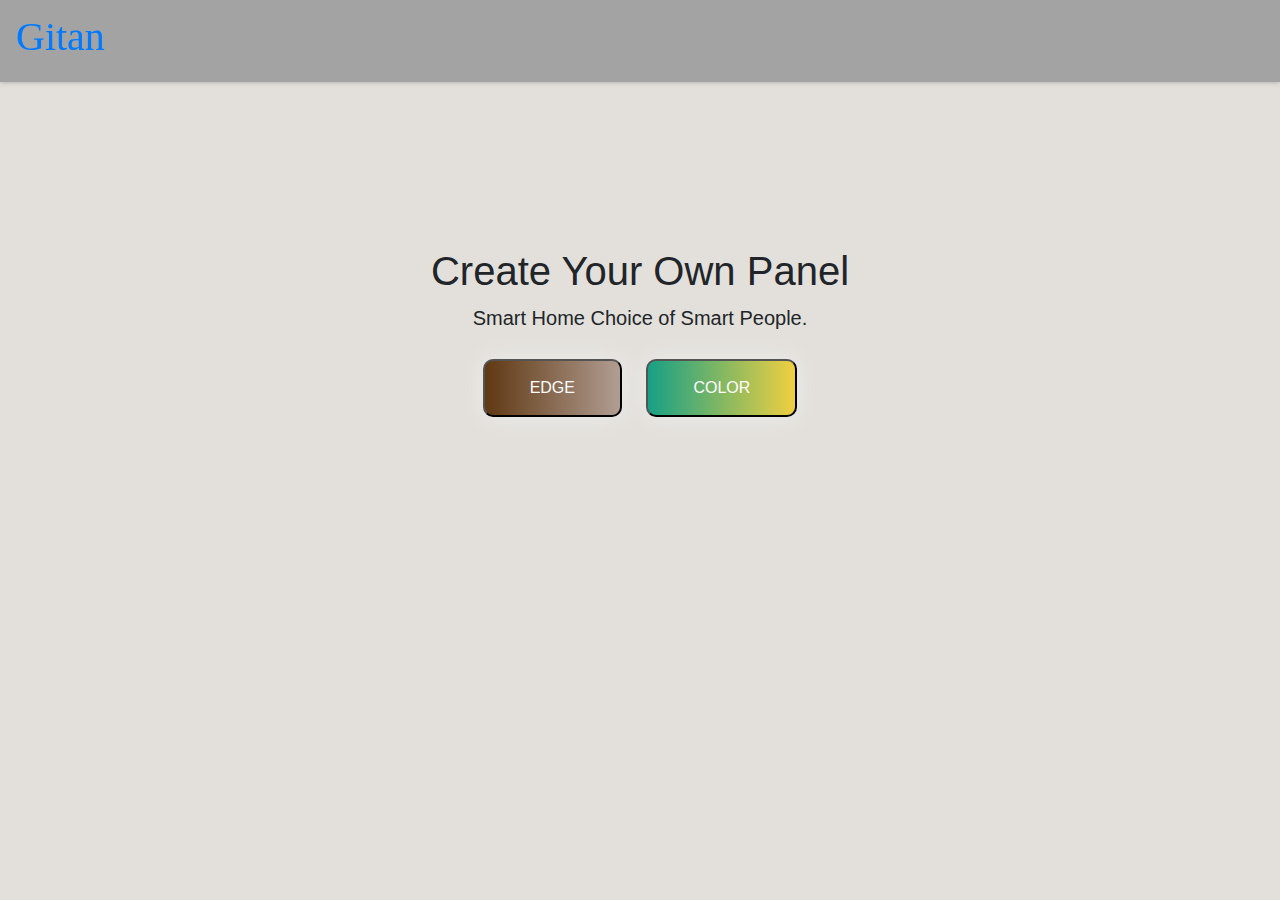
<file: index.html>
<!DOCTYPE html>
<html lang="en">
  <head>
    <meta charset="utf-8" />
    <meta name="viewport" content="width=device-width, initial-scale=1" />
    <meta name="description" content="" />
    <meta name="author" content="Conormcgregor" />
    <title>Gitan</title>

    <!-- for initiating jQuery -->
    <script
      src="https://ajax.googleapis.com/ajax/libs/jquery/1.7.1/jquery.min.js"
      type="text/javascript"
    ></script>

    <!-- custom jQuery -->
    <!-- <script src="./jQuery-sample.js" type="text/javascript"></script> -->
    <script src="./script.js" type="text/javascript"></script>

    <!-- bootstrap CDN -->

    <link
      rel="stylesheet"
      href="https://cdn.jsdelivr.net/npm/bootstrap@4.3.1/dist/css/bootstrap.min.css"
      integrity="sha384-ggOyR0iXCbMQv3Xipma34MD+dH/1fQ784/j6cY/iJTQUOhcWr7x9JvoRxT2MZw1T"
      crossorigin="anonymous"
    />

    <style>
      .bd-placeholder-img {
        font-size: 1.125rem;
        text-anchor: middle;
        -webkit-user-select: none;
        -moz-user-select: none;
        -ms-user-select: none;
        user-select: none;
      }

      .tp-flogo {
        position: absolute;
        bottom: 10px;
        right: 140px;
      }

      @media (min-width: 768px) {
        .bd-placeholder-img-lg {
          font-size: 3.5rem;
        }
      }

      @media only screen and (max-width: 768px) {
        .tp-flogo {
          bottom: 100px;
          right: 20px;
        }
      }
    </style>

    <!-- Custom CSS -->
    <link href="./style.css" rel="stylesheet" />
  </head>
  <div id="alertBox">
    <div class="box">
      <h1 class="heading">Alert!</h1>
      <div class="content">
        <p id="text"></p>
        <button
          type="button"
          id="cnfbtn"
          class="btn btn-success"
          onclick="cancelAlert()"
        >
          OK
        </button>
      </div>
    </div>
  </div>
  <!-- down right corner logo -->
  <div class="ml-auto tp-flogo" style="position: absolute; right: 20px">
    <input
      type="email"
      id="email-verify"
      class="verify-email form-control ml-auto"
      style="display: none; width: auto"
      placeholder="Enter Email"
      disabled
    />
    <button
      id="GetEmail"
      onclick="takeScreeshot()"
      class="btn btn-success ml-auto hide"
      disabled
    >
      Download
    </button>
    <button
      id="GetImg"
      onclick="takePdf()"
      class="btn btn-success ml-auto"
      style="display: none; position: relative; bottom: 0px"
      disabled
    >
      Download
    </button>
  </div>
  <body id="myBody">
    <nav class="navbar navbar-expand-md fixed-top">
      <a class="navbar-brand" href="#">
        <h1 style="font-family: cursive">Gitan</h1>
        <!-- <img src="./Image/logoVerni.png" height="60" /> -->
      </a>
    </nav>

    <div class="tp-container">
      <main role="main" class="container">
        <div class="starter-template">
          <h1>Create Your Own Panel</h1>
          <p class="lead">Smart Home Choice of Smart People.</p>
          <button class="btn-grad-edge" id="buildbtn">Edge</button>
          <button class="btn-grad-color" id="colorSec">Color</button>
          <p class="turn my-3">
            <strong>
              Note : Please Rotate Your Phone to Start Building Board.
            </strong>
          </p>
        </div>
        <div>
          <div
            class="module module-black module-fsilver hide"
            id="maindiv"
          ></div>
        </div>

        <!-- for selecting quantity -->
        <div class="quantity-switch">
          <div class="mx-1">
            <span>Quantity</span>
          </div>
          <div class="input-group">
            <input
              type="button"
              value="-"
              class="button-minus"
              data-field="quantity"
            />
            <input
              type="number"
              value="0"
              step="1"
              max="100"
              name="quantity"
              id="QuantityValue"
              class="quantity-field border-0"
            />

            <input
              type="button"
              value="+"
              class="button-plus"
              data-field="quantity"
            />
          </div>
        </div>
      </main>
      <!-- /.container -->
    </div>

    <div class="right-bar">
      <!-- <div class="tp-close"><i class="arrow left"></i></div> -->
      <ul class="rmenu-list d-flex justify-content-around">
        <li class="rmenu-item disabled material" title="material">
          <img src="./Image/Material Icon.svg" style="height: 30px" alt="" />

          <span>material</span>

          <ul class="rmenu-item-list rmenu-material">
            <li
              class="rmenu-item-material"
              onclick="change_text('Glass Color')"
              title="glass"
            >
              <span>Glass</span>
            </li>
            <li
              class="rmenu-item-material Acrylic"
              onclick="change_text('Acrylic')"
              title="acrylic"
            >
              <span>Acrylic</span>
            </li>
          </ul>
        </li>

        <li class="rmenu-item size disabled" title="module">
          <svg
            class="bi bi-app-indicator"
            width="1em"
            height="1em"
            viewBox="0 0 16 16"
            fill="currentColor"
            xmlns="http://www.w3.org/2000/svg"
          >
            <path
              fill-rule="evenodd"
              d="M5.5 2A3.5 3.5 0 002 5.5v5A3.5 3.5 0 005.5 14h5a3.5 3.5 0 003.5-3.5V8a.5.5 0 011 0v2.5a4.5 4.5 0 01-4.5 4.5h-5A4.5 4.5 0 011 10.5v-5A4.5 4.5 0 015.5 1H8a.5.5 0 010 1H5.5z"
              clip-rule="evenodd"
            />
            <path d="M16 3a3 3 0 11-6 0 3 3 0 016 0z" />
          </svg>

          <span>Size</span>
          <ul class="rmenu-item-list rmenu-module">
            <li class="rmenu-item-module" title="2">
              <span>2 Module</span>
            </li>
            <li class="rmenu-item-module" title="4">
              <span>4 Module</span>
            </li>
            <li class="rmenu-item-module" title="6">
              <span>6 Module</span>
            </li>
            <li class="rmenu-item-module" title="8">
              <span>8 Module</span>
            </li>
            <li class="rmenu-item-module" title="12">
              <span>12 Module</span>
            </li>
          </ul>
        </li>

        <li class="rmenu-item accessories disabled" title="accessories">
          <svg
            class="bi bi-circle-square"
            width="1em"
            height="1em"
            viewBox="0 0 16 16"
            fill="currentColor"
            xmlns="http://www.w3.org/2000/svg"
          >
            <path d="M0 6a6 6 0 1112 0A6 6 0 010 6z" />
            <path
              d="M12.93 5h1.57a.5.5 0 01.5.5v9a.5.5 0 01-.5.5h-9a.5.5 0 01-.5-.5v-1.57a6.953 6.953 0 01-1-.22v1.79A1.5 1.5 0 005.5 16h9a1.5 1.5 0 001.5-1.5v-9A1.5 1.5 0 0014.5 4h-1.79c.097.324.17.658.22 1z"
            />
          </svg>
          <span>accessories</span>
          <ul class="accessories-rmenu">
            <ul class="rmenu-accessories l1 gl">
              <li class="rmenu-icon-title"><strong>1 Modular</strong></li>
              <li class="rmenu-item-icon l1-1" title="usb">USB Port</li>
              <li class="rmenu-item-icon l1-2" title="ethernet">
                Ethernet Port
              </li>
              <li class="rmenu-item-icon l1-3" title="telephone">
                Telephone Port
              </li>
              <li class="rmenu-item-icon l1-4" title="tv">TV Port</li>
            </ul>
            <ul class="rmenu-accessories l2">
              <li class="rmenu-icon-title"><strong>2 Modular</strong></li>
              <li class="rmenu-item-icon l2-1" title="switch2">2 Switch</li>
              <li class="rmenu-item-icon l2-1" title="switch2-1-16A">
                2 Switch(1-16A)
              </li>
              <li class="rmenu-item-icon l2-1" title="switch2-1-2way">
                2 Switch(1-2way)
              </li>
              <li class="rmenu-item-icon l2-1" title="switch2-2-16A">
                2 Switch(2-16A)
              </li>

              <li class="rmenu-item-icon l2-2" title="bell">Bell</li>
              <li class="rmenu-item-icon l2-3" title="curtain">Curtain</li>
              <li class="rmenu-item-icon l2-5 gl" title="socket-6-amp">
                6 Amp Socket
              </li>
              <li class="rmenu-item-icon l2-6 gl" title="socket-16-amp">
                16 Amp Socket
              </li>
            </ul>
            <ul class="rmenu-accessories l3">
              <li class="rmenu-icon-title"><strong>4 Modular</strong></li>
              <li class="rmenu-item-icon l3-1" title="Switch4">4 Switch</li>
              <li class="rmenu-item-icon l3-2" title="Switch4-fan1">
                4 Switch + 1 Fan
              </li>
              <li class="rmenu-item-icon l3-3" title="Switch6">6 Switch</li>
            </ul>
            <ul class="rmenu-accessories l4">
              <li class="rmenu-icon-title"><strong>6 Modular</strong></li>
              <li class="rmenu-item-icon l4-1" title="switch8">8 Switch</li>
              <li class="rmenu-item-icon l4-2" title="switch6-fan1">
                6 Switch + 1 Fan
              </li>
            </ul>
          </ul>
        </li>
        <li class="rmenu-item icon disabled" title="icon">
          <svg
            class="bi bi-toggle-off"
            width="1em"
            height="1em"
            viewBox="0 0 16 16"
            fill="currentColor"
            xmlns="http://www.w3.org/2000/svg"
          >
            <path
              fill-rule="evenodd"
              d="M11 4a4 4 0 010 8H8a4.992 4.992 0 002-4 4.992 4.992 0 00-2-4h3zm-6 8a4 4 0 110-8 4 4 0 010 8zM0 8a5 5 0 005 5h6a5 5 0 000-10H5a5 5 0 00-5 5z"
              clip-rule="evenodd"
            />
          </svg>
          <span>Icon</span>
          <!-- <ul class="rmenu-icon"> -->
          <ul class="rmenu-item-list rmenu-icon">
            <li class="rmenu-item-i">
              <img
                id="drag1"
                draggable="true"
                ontouchstart="drag(event)"
                ondragstart="drag(event)"
                src="./icon/Icons80x80px/General Switch.png"
                alt="AC"
                data-draggable-class="switch"
              />
            </li>
            <li class="rmenu-icon-title"><strong>Decorative Lights</strong></li>
            <li class="rmenu-item-i">
              <img
                id="drag2"
                draggable="true"
                ontouchstart="drag(event)"
                ondragstart="drag(event)"
                src="./icon/Icons80x80px/Decorative Lights/HL.png"
                alt="1/2 way swaitch"
                data-draggable-class="switch"
              />
            </li>
            <li class="rmenu-item-i">
              <img
                id="drag3"
                draggable="true"
                ontouchstart="drag(event)"
                ondragstart="drag(event)"
                src="./icon/Icons80x80px/Decorative Lights/HL2.png"
                alt="1/2 way swaitch"
                data-draggable-class="switch"
              />
            </li>
            <li class="rmenu-item-i">
              <img
                id="drag4"
                draggable="true"
                ontouchstart="drag(event)"
                ondragstart="drag(event)"
                src="./icon/Icons80x80px/Decorative Lights/HL3.png"
                alt="1/2 way swaitch"
                data-draggable-class="switch"
              />
            </li>
            <li class="rmenu-item-i">
              <img
                id="drag5"
                draggable="true"
                ontouchstart="drag(event)"
                ondragstart="drag(event)"
                src="./icon/Icons80x80px/Decorative Lights/HL4.png"
                alt="1/2 way swaitch"
                data-draggable-class="switch"
              />
            </li>
            <li class="rmenu-item-i">
              <img
                id="drag6"
                draggable="true"
                ontouchstart="drag(event)"
                ondragstart="drag(event)"
                src="./icon/Icons80x80px/Decorative Lights/HL5.png"
                alt="1/2 way swaitch"
                data-draggable-class="switch"
              />
            </li>
            <li class="rmenu-item-i">
              <img
                id="drag7"
                draggable="true"
                ontouchstart="drag(event)"
                ondragstart="drag(event)"
                src="./icon/Icons80x80px/Decorative Lights/HL6.png"
                alt="1/2 way swaitch"
                data-draggable-class="switch"
              />
            </li>
            <li class="rmenu-item-i">
              <img
                id="drag8"
                draggable="true"
                ontouchstart="drag(event)"
                ondragstart="drag(event)"
                src="./icon/Icons80x80px/Decorative Lights/Security Camera 1.png"
                alt="1/2 way swaitch"
                data-draggable-class="switch"
              />
            </li>
            <li class="rmenu-item-i">
              <img
                id="drag9"
                draggable="true"
                ontouchstart="drag(event)"
                ondragstart="drag(event)"
                src="./icon/Icons80x80px/Decorative Lights/Security Camera.png"
                alt="1/2 way swaitch"
                data-draggable-class="switch"
              />
            </li>
            <li class="rmenu-icon-title"><strong>Home Appliances</strong></li>
            <li class="rmenu-item-i">
              <img
                id="drag10"
                draggable="true"
                ontouchstart="drag(event)"
                ondragstart="drag(event)"
                src="./icon/Icons80x80px/Home Appliances/2Way.png"
                alt="1/2 way swaitch"
                data-draggable-class="switch"
              />
            </li>
            <li class="rmenu-item-i">
              <img
                id="drag11"
                draggable="true"
                ontouchstart="drag(event)"
                ondragstart="drag(event)"
                src="./icon/Icons80x80px/Home Appliances/Dinner.png"
                alt="1/2 way swaitch"
                data-draggable-class="switch"
              />
            </li>
            <li class="rmenu-item-i">
              <img
                id="drag12"
                draggable="true"
                ontouchstart="drag(event)"
                ondragstart="drag(event)"
                src="./icon/Icons80x80px/Home Appliances/Home1.png"
                alt="1/2 way swaitch"
                data-draggable-class="switch"
              />
            </li>
            <li class="rmenu-item-i">
              <img
                id="drag13"
                draggable="true"
                ontouchstart="drag(event)"
                ondragstart="drag(event)"
                src="./icon/Icons80x80px/Home Appliances/Home2.png"
                alt="1/2 way swaitch"
                data-draggable-class="switch"
              />
            </li>
            <li class="rmenu-item-i">
              <img
                id="drag14"
                draggable="true"
                ontouchstart="drag(event)"
                ondragstart="drag(event)"
                src="./icon/Icons80x80px/Home Appliances/Music.png"
                alt="1/2 way swaitch"
                data-draggable-class="switch"
              />
            </li>
            <li class="rmenu-item-i">
              <img
                id="drag15"
                draggable="true"
                ontouchstart="drag(event)"
                ondragstart="drag(event)"
                src="./icon/Icons80x80px/Home Appliances/Night Mode.png"
                alt="1/2 way swaitch"
                data-draggable-class="switch"
              />
            </li>
            <li class="rmenu-item-i">
              <img
                id="drag16"
                draggable="true"
                ontouchstart="drag(event)"
                ondragstart="drag(event)"
                src="./icon/Icons80x80px/Home Appliances/Play.png"
                alt="1/2 way swaitch"
                data-draggable-class="switch"
              />
            </li>
            <li class="rmenu-item-i">
              <img
                id="drag17"
                draggable="true"
                ontouchstart="drag(event)"
                ondragstart="drag(event)"
                src="./icon/Icons80x80px/Home Appliances/Power.png"
                alt="1/2 way swaitch"
                data-draggable-class="switch"
              />
            </li>
            <li class="rmenu-item-i">
              <img
                id="drag18"
                draggable="true"
                ontouchstart="drag(event)"
                ondragstart="drag(event)"
                src="./icon/Icons80x80px/Home Appliances/Reading.png"
                alt="1/2 way swaitch"
                data-draggable-class="switch"
              />
            </li>
            <li class="rmenu-item-i">
              <img
                id="drag19"
                draggable="true"
                ontouchstart="drag(event)"
                ondragstart="drag(event)"
                src="./icon/Icons80x80px/Home Appliances/Tea.png"
                alt="1/2 way swaitch"
                data-draggable-class="switch"
              />
            </li>
            <li class="rmenu-item-i">
              <img
                id="drag20"
                draggable="true"
                ontouchstart="drag(event)"
                ondragstart="drag(event)"
                src="./icon/Icons80x80px/Home Appliances/Temperature.png"
                alt="1/2 way swaitch"
                data-draggable-class="switch"
              />
            </li>
            <li class="rmenu-icon-title"><strong>Necessity</strong></li>
            <li class="rmenu-item-i">
              <img
                id="drag21"
                draggable="true"
                ontouchstart="drag(event)"
                ondragstart="drag(event)"
                src="./icon/Icons80x80px/Neccesities/AC.png"
                alt="1/2 way swaitch"
                data-draggable-class="switch"
              />
            </li>
            <li class="rmenu-item-i">
              <img
                id="drag22"
                draggable="true"
                ontouchstart="drag(event)"
                ondragstart="drag(event)"
                src="./icon/Icons80x80px/Neccesities/AC2.png"
                alt="1/2 way swaitch"
                data-draggable-class="switch"
              />
            </li>
            <li class="rmenu-item-i">
              <img
                id="drag23"
                draggable="true"
                ontouchstart="drag(event)"
                ondragstart="drag(event)"
                src="./icon/Icons80x80px/Neccesities/Coffee Mixer.png"
                alt="AC"
                data-draggable-class="switch"
              />
            </li>
            <li class="rmenu-item-i">
              <img
                id="drag24"
                draggable="true"
                ontouchstart="drag(event)"
                ondragstart="drag(event)"
                src="./icon/Icons80x80px/Neccesities/Cooking Cooker.png"
                alt="AC"
                data-draggable-class="switch"
              />
            </li>
            <li class="rmenu-item-i">
              <img
                id="drag25"
                draggable="true"
                ontouchstart="drag(event)"
                ondragstart="drag(event)"
                src="./icon/Icons80x80px/Neccesities/Fridge.png"
                alt="AC"
                data-draggable-class="switch"
              />
            </li>
            <li class="rmenu-item-i">
              <img
                id="drag26"
                draggable="true"
                ontouchstart="drag(event)"
                ondragstart="drag(event)"
                src="./icon/Icons80x80px/Neccesities/Geyser.png"
                alt="AC"
                data-draggable-class="switch"
              />
            </li>
            <li class="rmenu-item-i">
              <img
                id="drag27"
                draggable="true"
                ontouchstart="drag(event)"
                ondragstart="drag(event)"
                src="./icon/Icons80x80px/Neccesities/Hair Dryer.png"
                alt="AC"
                data-draggable-class="switch"
              />
            </li>
            <li class="rmenu-item-i">
              <img
                id="drag28"
                draggable="true"
                ontouchstart="drag(event)"
                ondragstart="drag(event)"
                src="./icon/Icons80x80px/Neccesities/Kettle.png"
                alt="AC"
                data-draggable-class="switch"
              />
            </li>
            <li class="rmenu-item-i">
              <img
                id="drag29"
                draggable="true"
                ontouchstart="drag(event)"
                ondragstart="drag(event)"
                src="./icon/Icons80x80px/Neccesities/Mixer.png"
                alt="AC"
                data-draggable-class="switch"
              />
            </li>
            <li class="rmenu-item-i">
              <img
                id="drag30"
                draggable="true"
                ontouchstart="drag(event)"
                ondragstart="drag(event)"
                src="./icon/Icons80x80px/Neccesities/Mixer3.png"
                alt="AC"
                data-draggable-class="switch"
              />
            </li>
            <li class="rmenu-item-i">
              <img
                id="drag31"
                draggable="true"
                ontouchstart="drag(event)"
                ondragstart="drag(event)"
                src="./icon/Icons80x80px/Neccesities/Mixer4.png"
                alt="AC"
                data-draggable-class="switch"
              />
            </li>
            <li class="rmenu-item-i">
              <img
                id="drag32"
                draggable="true"
                ontouchstart="drag(event)"
                ondragstart="drag(event)"
                src="./icon/Icons80x80px/Neccesities/Oven2.png"
                alt="AC"
                data-draggable-class="switch"
              />
            </li>
            <li class="rmenu-item-i">
              <img
                id="drag33"
                draggable="true"
                ontouchstart="drag(event)"
                ondragstart="drag(event)"
                src="./icon/Icons80x80px/Neccesities/Radio.png"
                alt="AC"
                data-draggable-class="switch"
              />
            </li>
            <li class="rmenu-item-i">
              <img
                id="drag34"
                draggable="true"
                ontouchstart="drag(event)"
                ondragstart="drag(event)"
                src="./icon/Icons80x80px/Neccesities/Toaster.png"
                alt="AC"
                data-draggable-class="switch"
              />
            </li>
            <li class="rmenu-item-i">
              <img
                id="drag35"
                draggable="true"
                ontouchstart="drag(event)"
                ondragstart="drag(event)"
                src="./icon/Icons80x80px/Neccesities/TV.png"
                alt="AC"
                data-draggable-class="switch"
              />
            </li>
            <li class="rmenu-item-i">
              <img
                id="drag36"
                draggable="true"
                ontouchstart="drag(event)"
                ondragstart="drag(event)"
                src="./icon/Icons80x80px/Neccesities/Washing Machine.png"
                alt="AC"
                data-draggable-class="switch"
              />
            </li>
            <li class="rmenu-icon-title"><strong>Light</strong></li>
            <li class="rmenu-item-i">
              <img
                id="drag37"
                draggable="true"
                ontouchstart="drag(event)"
                ondragstart="drag(event)"
                src="./icon/Icons80x80px/Light/Bulb.png"
                alt="AC"
                data-draggable-class="switch"
              />
            </li>
            <li class="rmenu-item-i">
              <img
                id="drag38"
                draggable="true"
                ontouchstart="drag(event)"
                ondragstart="drag(event)"
                src="./icon/Icons80x80px/Light/Bulb1.png"
                alt="AC"
                data-draggable-class="switch"
              />
            </li>
            <li class="rmenu-item-i">
              <img
                id="drag39"
                draggable="true"
                ontouchstart="drag(event)"
                ondragstart="drag(event)"
                src="./icon/Icons80x80px/Light/Bulb2.png"
                alt="AC"
                data-draggable-class="switch"
              />
            </li>
            <li class="rmenu-item-i">
              <img
                id="drag40"
                draggable="true"
                ontouchstart="drag(event)"
                ondragstart="drag(event)"
                src="./icon/Icons80x80px/Light/HL.png"
                alt="AC"
                data-draggable-class="switch"
              />
            </li>
            <li class="rmenu-item-i">
              <img
                id="drag41"
                draggable="true"
                ontouchstart="drag(event)"
                ondragstart="drag(event)"
                src="./icon/Icons80x80px/Light/Lamp.png"
                alt="AC"
                data-draggable-class="switch"
              />
            </li>
            <li class="rmenu-item-i">
              <img
                id="drag42"
                draggable="true"
                ontouchstart="drag(event)"
                ondragstart="drag(event)"
                src="./icon/Icons80x80px/Light/Lamp2.png"
                alt="AC"
                data-draggable-class="switch"
              />
            </li>
            <li class="rmenu-item-i">
              <img
                id="drag43"
                draggable="true"
                ontouchstart="drag(event)"
                ondragstart="drag(event)"
                src="./icon/Icons80x80px/Light/Lamp3.png"
                alt="AC"
                data-draggable-class="switch"
              />
            </li>
            <li class="rmenu-item-i">
              <img
                id="drag44"
                draggable="true"
                ontouchstart="drag(event)"
                ondragstart="drag(event)"
                src="./icon/Icons80x80px/Light/Lamp4.png"
                alt="AC"
                data-draggable-class="switch"
              />
            </li>
            <li class="rmenu-item-i">
              <img
                id="drag45"
                draggable="true"
                ontouchstart="drag(event)"
                ondragstart="drag(event)"
                src="./icon/Icons80x80px/Light/Lamp5.png"
                alt="AC"
                data-draggable-class="switch"
              />
            </li>
            <li class="rmenu-item-i">
              <img
                id="drag46"
                draggable="true"
                ontouchstart="drag(event)"
                ondragstart="drag(event)"
                src="./icon/Icons80x80px/Light/LB.png"
                alt="AC"
                data-draggable-class="switch"
              />
            </li>
            <li class="rmenu-item-i">
              <img
                id="drag47"
                draggable="true"
                ontouchstart="drag(event)"
                ondragstart="drag(event)"
                src="./icon/Icons80x80px/Light/SB.png"
                alt="AC"
                data-draggable-class="switch"
              />
            </li>
            <li class="rmenu-item-i">
              <img
                id="drag48"
                draggable="true"
                ontouchstart="drag(event)"
                ondragstart="drag(event)"
                src="./icon/Icons80x80px/Light/SL.png"
                alt="AC"
                data-draggable-class="switch"
              />
            </li>
            <li class="rmenu-item-i">
              <img
                id="drag49"
                draggable="true"
                ontouchstart="drag(event)"
                ondragstart="drag(event)"
                src="./icon/Icons80x80px/Light/Study Lamp.png"
                alt="AC"
                data-draggable-class="switch"
              />
            </li>
            <li class="rmenu-icon-title"><strong>Socket</strong></li>
            <li class="rmenu-item-i">
              <img
                id="drag50"
                draggable="true"
                ontouchstart="drag(event)"
                ondragstart="drag(event)"
                src="./icon/Icons80x80px/Socket/16AMP.png"
                alt="AC"
                data-draggable-class="switch"
              />
            </li>
            <li class="rmenu-item-i">
              <img
                id="drag51"
                draggable="true"
                ontouchstart="drag(event)"
                ondragstart="drag(event)"
                src="./icon/Icons80x80px/Socket/6AMP.png"
                alt="AC"
                data-draggable-class="switch"
              />
            </li>
            <li class="rmenu-item-i">
              <img
                id="drag52"
                draggable="true"
                ontouchstart="drag(event)"
                ondragstart="drag(event)"
                src="./icon/Icons80x80px/Socket/Icon list.png"
                alt="AC"
                data-draggable-class="switch"
              />
            </li>
            <li class="rmenu-icon-title"><strong>Fan</strong></li>
            <li class="rmenu-item-i">
              <img
                id="drag53"
                draggable="true"
                ontouchstart="drag(event)"
                ondragstart="drag(event)"
                src="./icon/Icons80x80px/Fan/F1.png"
                alt=""
                data-draggable-class="fan"
              />
            </li>
            <li class="rmenu-item-i">
              <img
                id="drag54"
                draggable="true"
                ontouchstart="drag(event)"
                ondragstart="drag(event)"
                src="./icon/Icons80x80px/Fan/F2.png"
                alt=""
                data-draggable-class="fan"
              />
            </li>
            <li class="rmenu-item-i">
              <img
                id="drag55"
                draggable="true"
                ontouchstart="drag(event)"
                ondragstart="drag(event)"
                src="./icon/Icons80x80px/Fan/F3.png"
                alt=""
                data-draggable-class="fan"
              />
            </li>
            <li class="rmenu-item-i">
              <img
                id="drag56"
                draggable="true"
                ontouchstart="drag(event)"
                ondragstart="drag(event)"
                src="./icon/Icons80x80px/Fan/F4.png"
                alt=""
                data-draggable-class="fan"
              />
            </li>
            <li class="rmenu-item-i">
              <img
                id="drag57"
                draggable="true"
                ontouchstart="drag(event)"
                ondragstart="drag(event)"
                src="./icon/Icons80x80px/Fan/F5.png"
                alt=""
                data-draggable-class="fan"
              />
            </li>
            <li class="rmenu-item-i">
              <img
                id="drag58"
                draggable="true"
                ontouchstart="drag(event)"
                ondragstart="drag(event)"
                src="./icon/Icons80x80px/Fan/F6.png"
                alt=""
                data-draggable-class="fan"
              />
            </li>
            <li class="rmenu-item-i">
              <img
                id="drag59"
                draggable="true"
                ontouchstart="drag(event)"
                ondragstart="drag(event)"
                src="./icon/Icons80x80px/Fan/Fan Default.png"
                alt=""
                data-draggable-class="fan"
              />
            </li>
            <li class="rmenu-icon-title"><strong>Light Dimmer</strong></li>
            <li class="rmenu-item-i">
              <img
                id="drag60"
                draggable="true"
                ontouchstart="drag(event)"
                ondragstart="drag(event)"
                src="./icon/Icons80x80px/Dimmer/Dimmer Default.png"
                alt=""
                data-draggable-class="dimmer"
              />
            </li>
          </ul>
        </li>
        <li class="rmenu-item glass disabled" title="glass">
          <svg
            class="bi bi-toggle-off"
            width="1em"
            height="1em"
            viewBox="0 0 16 16"
            fill="currentColor"
            xmlns="http://www.w3.org/2000/svg"
          >
            <path
              fill-rule="evenodd"
              d="M11 4a4 4 0 010 8H8a4.992 4.992 0 002-4 4.992 4.992 0 00-2-4h3zm-6 8a4 4 0 110-8 4 4 0 010 8zM0 8a5 5 0 005 5h6a5 5 0 000-10H5a5 5 0 00-5 5z"
              clip-rule="evenodd"
            />
          </svg>
          <span id="glassTitle"></span>
          <ul class="rmenu-item-round rmenu-glass">
            <li
              class="rmenu-item-glass"
              title="black"
              style="background-color: black"
            ></li>
            <li
              class="rmenu-item-glass"
              title="white"
              style="background-color: white"
            ></li>
            <li
              class="rmenu-item-glass"
              title="grey"
              style="background-color: #a8a8a8"
            ></li>
          </ul>
        </li>
        <li class="rmenu-item frame disabled" title="frame">
          <svg
            class="bi bi-toggle-off"
            width="1em"
            height="1em"
            viewBox="0 0 16 16"
            fill="currentColor"
            xmlns="http://www.w3.org/2000/svg"
          >
            <path
              fill-rule="evenodd"
              d="M11 4a4 4 0 010 8H8a4.992 4.992 0 002-4 4.992 4.992 0 00-2-4h3zm-6 8a4 4 0 110-8 4 4 0 010 8zM0 8a5 5 0 005 5h6a5 5 0 000-10H5a5 5 0 00-5 5z"
              clip-rule="evenodd"
            />
          </svg>
          <span>Frame</span>
          <ul class="rmenu-item-round rmenu-frame">
            <li
              class="rmenu-item-frame"
              title="black"
              style="background-color: #000"
            ></li>
            <li
              class="rmenu-item-frame"
              title="grey"
              style="background-color: #5b5858"
            ></li>
            <li
              class="rmenu-item-frame"
              title="Chrome"
              style="background-color: #ddd"
            ></li>

            <li
              class="rmenu-item-frame"
              title="gold"
              style="background-color: #e2b144"
            ></li>
          </ul>
        </li>
      </ul>
    </div>
    <iframe
      class="hide"
      id="iframe-download"
      src="./download.html"
      style="width: 60%; border: 0; height: 30vh"
    ></iframe>
    <script
      src="https://code.jquery.com/jquery-3.5.1.slim.min.js"
      integrity="sha384-DfXdz2htPH0lsSSs5nCTpuj/zy4C+OGpamoFVy38MVBnE+IbbVYUew+OrCXaRkfj"
      crossorigin="anonymous"
    ></script>
    <script>
      window.jQuery ||
        document.write(
          '<script src="assets/js/vendor/jquery.slim.min.js"><\/script>'
        );
    </script>
  </body>

  <script src="https://code.jquery.com/jquery-3.5.1.min.js"></script>
  <script src="./html2canvas.js"></script>
  <!-- <script src="https://cdnjs.cloudflare.com/ajax/libs/html2canvas/0.4.1/html2canvas.js"></script> -->
  <!-- <script src="./fileSave.js"></script> -->

  <!-- added for printing the pdf purpose -->
  <!-- <script src="https://cdnjs.cloudflare.com/ajax/libs/printThis/1.15.0/printThis.js"></script> -->
  <script type="text/javascript">
    $(document).on("keyup", ".verify-email", function () {
      var inputvalue = $(".verify-email").val();
      var pattern =
        /^[a-zA-Z0-9\-_]+(\.[a-zA-Z0-9\-_]+)*@[a-z0-9]+(\-[a-z0-9]+)*(\.[a-z0-9]+(\-[a-z0-9]+)*)*\.[a-z]{2,4}$/;
      if (pattern.test(inputvalue)) {
        $.ajax({
          type: "POST",
          url: "send_mail.php",
          data: {
            email: inputvalue,
          },
          success: function (result) {},
        });
        $("#GetImg").css("display", "inline-block");
        return true;
      } else {
        $("#GetImg").css("display", "none");
        return false;
      }
    });
    function takePdf() {
      const ssc = document.getElementById("iframe-download").contentWindow;
      ssc.focus();
      ssc.print();
    }

    function change_text(valueText) {
      document.getElementById("glassTitle").innerHTML = valueText;
    }

    function takeScreeshot() {
      const ele = document.querySelector(".module");
      html2canvas(ele).then((canvas) => {
        const ifde = document.getElementById("iframe-download");
        const iframedocuments = ifde.contentDocument;
        const tableBodye = iframedocuments.getElementById("container-image");
        while (tableBodye.firstChild) {
          tableBodye.removeChild(tableBodye.firstChild);
        }
        canvas.style.width = "80vw";
        canvas.style.height = "20vh";
        tableBodye.append(canvas);
      });
    }
    $(".tp-close").click(function () {
      $(".tp-close").removeClass("show");
      $(".rmenu-item-list").removeClass("show");
      $(".rmenu-icon").removeClass("show");
    });
  </script>
</html>
</file>
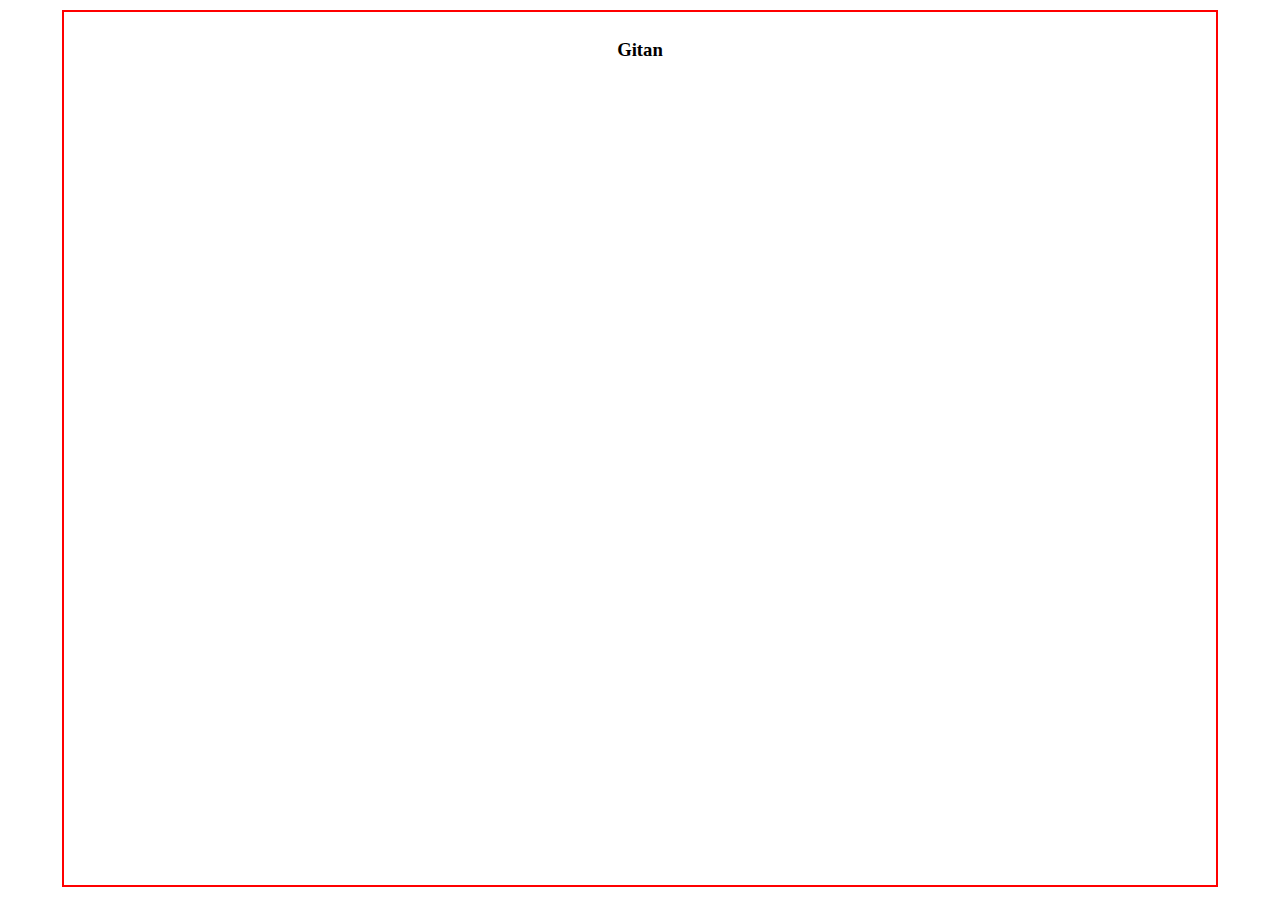
<file: download.html>
<!DOCTYPE html>
<html lang="en">
  <head>
    <meta charset="UTF-8" />
    <meta http-equiv="X-UA-Compatible" content="IE=edge" />
    <meta name="viewport" content="width=device-width, initial-scale=1.0" />
    <title>Download Section</title>
  </head>
  <style>
    .contain {
      height: 97vh;
      width: 90vw;
      border: 2px solid red;
      margin: 10px auto;
      display: flex;
      justify-content: center;
      align-items: center;
      position: relative;
      flex-direction: column;
    }
    #container-image {
      height: 20vh;
      width: 80vw;
      position: absolute;
      top: 10%;
      background-repeat: no-repeat;
      background-size: contain;
    }
    h3 {
      position: absolute;
      top: 1%;
    }
    table {
      width: 35vw;
      position: absolute;
      top: 35%;
    }
    td {
      border: 1px solid #140404;
      padding: 8px;
      color: blue;
    }
  </style>
  <body>
    <div class="contain">
      <h3>Gitan</h3>
      <div id="container-image"></div>
      <table class="t-data">
        <tbody id="tableData"></tbody>
      </table>
    </div>
    <script src="https://code.jquery.com/jquery-3.5.1.min.js"></script>
    <script src="./script.js" type="text/javascript"></script>
  </body>
</html>
</file>
<file: style.css>
body {
  padding-top: 5rem;
  /* background-color:#e3e0db; */
}

.bd-placeholder-img {
  font-size: 1.125rem;
  text-anchor: middle;
  -webkit-user-select: none;
  -moz-user-select: none;
  -ms-user-select: none;
  user-select: none;
}

@media (min-width: 768px) {
  .bd-placeholder-img-lg {
    font-size: 3.5rem;
  }
}

.main-frame {
  height: 100%;
  position: fixed;
}

.starter-template {
  padding: 15% 1.5rem;
  text-align: center;
  /*display: none;*/
}
.navbar {
  box-shadow: 0 0 5px #a3a3a3;
  background-color: #a3a3a3;
}
.right-bar {
  height: auto;
  width: 100%;
  position: fixed;
  z-index: 5;
  top: 0px;
  background-color: #b5b2b2;
  padding: 0 0 10px 0;
  box-shadow: 0 0 5px #ccc;
}

/**************Menu*******************/

.rmenu-item {
  padding: 20px;
  text-align: center;
  box-shadow: 0 4px 2px -2px #dfefef;
  cursor: pointer;
  z-index: 5;
}
.rmenu-list,
.rmenu-item-list,
.rmenu-item-round,
.rmenu-accessories {
  list-style: none;
  margin: 0;
  padding: 0;
}

.rmenu-item span {
  display: block;
}
.rmenu-item-list,
.accessories-rmenu {
  display: none;
  text-align: center;
  /* height: 400px; */
  height: 60vh;
  /* width: 250px; */
  width: 20vw;
  position: fixed;
  z-index: 5;
  /* top: 150px; */
  /* top: 25%; */
  margin-top: 50px;
  left: 10px;
  background-color: #b5b2b2;
  overflow-x: hidden;
  padding: 0px 0 10px 0;
  /* padding: 145px 0 10px 0; */
  box-shadow: 0 0 5px #ccc;
}
.rmenu-icon img {
  padding-bottom: 0.5rem;
  padding-top: 0.5rem;
}
.rmenu-accessories {
  text-align: center;
  z-index: 5;
  box-shadow: 0 0 5px #ccc;
}
.rmenu-accessories li {
  padding: 10px 50px;
  border-bottom: 1px solid #ddd;
}

.rmenu-item-icon:hover {
  background: #eee;
  transform: scale(1.2);
}
.rmenu-item-list li {
  padding: 10px 50px;
  border-bottom: 1px solid #ddd;
}

.rmenu-item-list li:first-child {
  border-top: 1px solid #eee;
}

.rmenu-item-list li:hover {
  background: #eee;
  transform: scale(1.3);
}

.rmenu-item-icon li {
  padding: 10px 50px;
  border-bottom: 1px solid #ddd;
}
.rmenu-item-round {
  display: none;
  position: fixed;
  z-index: 1;
  left: 100px;
  overflow-x: hidden;
  padding: 0;
  margin-left: 10px;
  top: 200px;
}

.rmenu-item-round li {
  padding: 20px;
  margin: 5px;
  border-radius: 10px;
  border: 3px solid #ccc;
}

.rmenu-icon-title {
  text-align: center;
  color: #fff;
  border-bottom: 1px solid #0a0808;
  border-top: 1px solid #110e0e;
  padding: 10px 0;
  margin: 10px 0;
}

.rmenu-icon {
  padding: 15px 20px;
}

.rmenu-item-i {
  padding: 15px !important;
  display: inline;
}

.close,
.closetwo,
.closethree {
  font-size: 14pt;
  /* height: 30px; */
  background-color: #eee !important;
  border-radius: 5px;
  opacity: 1;
  /* padding: 3px 7px 6px 7px !important; */
  padding: 1px 4px 1px 4px !important;
  display: none;
  font-weight: 700;
  line-height: 1;
  text-shadow: 0 1px 0 #fff;
}
.closethree {
  position: absolute;
  bottom: 78px;
  right: 22px;
  /* height: 20%; */
}
.close {
  position: absolute;
  bottom: 0px;
  right: 0px;
  /* height: 20%; */
}
.button-plus,
.button-minus {
  width: 30px;
  height: 30px;
  border: none;
  border-radius: 50%;
}
.closetwo {
  position: absolute;
  bottom: 18px;
  right: 28px;
  /* height: 30px; */
}

/*********************************************************** all the materials */
.usb {
  height: 145px;
  width: 70px;
  /* height: 22.376vh; */
  /* width: 6.1718vw; */
  background-image: url(./icon/m1/USB.png);
  background-size: contain;
  background-position: center;
  background-repeat: no-repeat;
  position: relative;
}
.ethernet {
  height: 145px;
  width: 70px;
  /* height: 22.376vh; */
  /* width: 6.1718vw; */
  background-image: url(./icon/m1/Ethernet.png);
  background-size: contain;
  background-position: center;
  background-repeat: no-repeat;
  position: relative;
}
.telephone {
  height: 145px;
  width: 70px;
  /* height: 22.376vh; */
  /* height: 21.6vh; */
  /* width: 6.1718vw; */
  background-image: url(./icon/m1/Tel.png);
  background-size: contain;
  background-position: center;
  background-repeat: no-repeat;
  position: relative;
}
.tv {
  height: 145px;
  width: 70px;
  /* height: 22.376vh; */
  /* width: 6.1718vw; */
  background-image: url(./icon/m1/Laptop.png);
  background-size: contain;
  background-position: center;
  background-repeat: no-repeat;
  position: relative;
}
.switch {
  /* width: 10.937vw; */
  /* height: 22.376vh; */
  height: 146px;
  /* height: 22.53vh; */
  width: 140px;
  position: relative;
}
.switch2-d,
.switch2-1 {
  left: 53px;
}
.switch2-d,
.switch4-2,
.switch6-2,
.switch8-2,
.switch4fan1-2,
.switch6fan1-2 {
  top: 68px;
}
.switch2-1,
.switch4-1,
.switch6-1,
.switch8-1,
.switch4fan1-1,
.switch6fan1-1 {
  top: 22px;
}
.switch2 {
  width: 30px;
  height: 30px;
  border: 2px solid rgb(12, 154, 193);
  border-radius: 16px;
  position: relative;
}
.rmenu-item-i img {
  height: 50px;
  width: 50px;
}
.switch2Image {
  width: 30px;
  height: 30px;
  background: url(./icon/Icons80x80px/General\ Switch.png);
  border-radius: 16px;
  background-repeat: no-repeat;
  background-position: center;
  background-size: cover;
  position: relative;
}
.switch2ImageFan {
  width: 30px;
  height: 30px;
  background: url(./icon/Icons80x80px/Fan/Fan\ Default.png);
  border-radius: 16px;
  background-repeat: no-repeat;
  background-position: center;
  background-size: cover;
  position: relative;
}
.switch2ImageDimmer {
  width: 30px;
  height: 100px;
  background: url(./icon/Icons80x80px/Dimmer/Dimmer\ Default.png);
  border-radius: 16px;
  background-repeat: no-repeat;
  background-position: center;
  background-size: cover;
  position: relative;
}
.backgroundNone {
  width: 30px;
  height: 30px;
  border-radius: 16px;
  background-repeat: no-repeat;
  background-position: center;
  background-size: cover;
  position: relative;
}
.switch2 img {
  width: 35px;
  height: 35px;
}
.switch4 {
  height: 146px;
  /* height: 22.52vh; */
  width: 280px;
  /* width: 22.578vw;
  height: 22.376vh; */
  position: relative;
}
.switch4-1,
.switch4-2 {
  left: 30px;
}
.switch4-3,
.switch4-4 {
  left: 210px;
}
.switch4-3,
.switch6-3,
.switch8-3,
.switch4fan1-3,
.switch6fan1-3 {
  top: -38px;
}
.switch4-4,
.switch6-4,
.switch8-4,
.switch4fan1-4,
.switch6fan1-4 {
  top: 8px;
}
.switch6fan1-1,
.switch6fan1-2 {
  left: 73px;
}
.switch6fan1-3,
.switch6fan1-4 {
  left: 152px;
}
.switch6fan1-5,
.switch6fan1-6 {
  left: 231px;
}
.switch6fan1-7 {
  top: -115px;
  left: 295px;
}
.switch6fan1-8 {
  top: -180px;
  left: 345px;
}
.curtain {
  height: 145px;
  width: 140px;
  /* height: 22.376vh; */
  /* width: 10.937vw; */
  background-image: url(./icon/m2/Curtain.png);
  background-size: contain;
  background-position: center;
  background-repeat: no-repeat;
  position: relative;
}
.socket-6-amp {
  height: 145px;
  /* height: 22.376vh; */
  width: 140px;
  /* width: 10.937vw; */
  background-image: url(./icon/m2/6AMPSocket.png);
  background-size: contain;
  background-position: center;
  background-repeat: no-repeat;
  position: relative;
}
.socket-16-amp {
  height: 145px;
  width: 140px;
  /* height: 22.376vh;
  width: 10.937vw; */
  background-image: url(./icon/m2/16AMPSocket.png);
  background-size: contain;
  background-position: center;
  background-repeat: no-repeat;
  position: relative;
}
.bell {
  height: 145px;
  width: 140px;
  /* height: 22.376vh;
  width: 10.937vw; */
  background-image: url(./icon/m2/Bell.png);
  background-size: contain;
  background-position: center;
  background-repeat: no-repeat;
  position: relative;
}
.Switch4-fan1 {
  /* width: 289px;
  height: 145px; */
  width: 22.578vw;
  height: 22.376vh;
  background-image: url(./icon/m4/4Switch1Fan.png);
  background-size: contain;
  background-position: center;
  background-repeat: no-repeat;
  position: relative;
}
.switch6-1,
.switch6-2 {
  left: 20px;
}
.switch6-3,
.switch6-4 {
  left: 120px;
}
.switch6-5,
.switch6-6 {
  left: 212px;
}

.switch6-5,
.switch8-5,
.switch6fan1-5 {
  top: -98px;
}
.switch6-6,
.switch8-6,
.switch6fan1-6 {
  top: -52px;
}

.switch8 {
  /* width: 33.906vw; */
  width: 432px;
  height: 146px;
  /* height: 22.376vh; */
  position: relative;
}
.switch8-1,
.switch8-2 {
  left: 45px;
}
.switch8-3,
.switch8-4 {
  left: 145px;
}
.switch8-5,
.switch8-6 {
  left: 245px;
}
.switch8-7,
.switch8-8 {
  left: 345px;
}

.switch4fan1-1,
.switch4fan1-2 {
  left: 43px;
}
/* .switch4fan1-1,
.switch6fan1-1 {
  top: 22px;
}
.switch4fan1-2,
.switch6fan1-2 {
  top: 68px;
}
.switch4fan1-3,
.switch6fan1-3 {
  top: -30px;
}
.switch4fan1-4,
.switch6fan1-4 {
  top: 15px;
} */
.switch4fan1-3,
.switch4fan1-4 {
  left: 118px;
}
.switch4fan1-5 {
  left: 175px;
  top: -59px;
}
.fan {
  width: 23px;
  height: 96px;
  border-width: 2px;
  border-color: rgb(12, 154, 193);
  border-style: solid;
  border-radius: 14px;
  position: relative;
}
.switch4fan1-6 {
  top: -127px;
  left: 220px;
}

.switch8-7 {
  top: -158px;
}
.switch8-8 {
  top: -110px;
}
.switch6-fan1 {
  /* width: 434px;
  height: 145px; */
  width: 33.906vw;
  height: 22.376vh;
  background-image: url(./icon/m6/6Switch1Fan.png);
  background-size: contain;
  background-position: center;
  background-repeat: no-repeat;
  position: relative;
}
/* .switch6 {
  height: 146px;
  /* height: 22.52vh; */
/* width: 280px; */
/* width: 33.906vw;
  height: 22.376vh; */
/* border: 1px solid red; */
/* background-color: black; */
/* position: relative; */
/* } */
.show {
  display: block;
}

.hide {
  display: none;
}

.disabled {
  pointer-events: none;
  color: #aaa;
}

.content-align {
  background-color: blue;
  display: flex;
  justify-content: center;
}
/*****************Module*****************/

.module {
  position: absolute;

  justify-content: center;
  align-items: center;
  flex-direction: column;
  gap: 30px;
  box-shadow: 0 0 10px #888;
  border-radius: 10px;
  overflow: hidden;
  z-index: 1;
  width: calc(100% - 20px);
  height: calc(100% - 20px);
}
.module-display {
  display: flex;
}

.module-logo {
  display: block;
  position: absolute;
  height: 24px;
  right: 30px;
  bottom: 30px;
}

.module:after {
  content: "";
  position: absolute;
  top: 0;
  left: 0;
  z-index: 100;
  height: 100%;
  width: 100%;
}

.module-2 {
  /* height: 272.1px; */
  height: 41.99vh;
  /* width: 297px; */
  width: 23.203vw;
  top: 35%;
  left: 50%;
  margin-left: -147.5px;
}

.module-2:after {
  -webkit-clip-path: polygon(35% 0%, 100% 0%, 100% 100%, 0% 100%);
  clip-path: polygon(13% 100%, 35% 0%, 0% 0%, 0% 100%);
  background: linear-gradient(
    to bottom,
    rgba(255, 255, 255, 0.4) 0%,
    rgba(255, 255, 255, 0.15) 1%,
    rgba(255, 255, 255, 0) 99%,
    rgba(255, 255, 255, 0) 49%
  );
}

.module-4 {
  /* height: 272.1px; */
  height: 41.99vh;
  /* width: 427.725px; */
  width: 33.416vw;
  top: 35%;
  left: 50%;
  margin-left: -252px;
}

.module-4:after {
  -webkit-clip-path: polygon(35% 0%, 100% 0%, 100% 100%, 0% 100%);
  clip-path: polygon(10% 100%, 25% 0%, 0% 0%, 0% 100%);
  background: linear-gradient(
    to bottom,
    rgba(255, 255, 255, 0.4) 0%,
    rgba(255, 255, 255, 0.15) 1%,
    rgba(255, 255, 255, 0) 99%,
    rgba(255, 255, 255, 0) 49%
  );
}

.module-6 {
  /* height: 272.1px; */
  height: 41.99vh;
  /* width: 637.79px; */
  width: 49.827vw;
  /* width: 49.384vw; */
  top: 35%;
  left: 50%;
  margin-left: -252px;
}

.module-6:after {
  -webkit-clip-path: polygon(35% 0%, 100% 0%, 100% 100%, 0% 100%);
  clip-path: polygon(8% 100%, 20% 0%, 0% 0%, 0% 100%);
  background: linear-gradient(
    to bottom,
    rgba(255, 255, 255, 0.4) 0%,
    rgba(255, 255, 255, 0.15) 1%,
    rgba(255, 255, 255, 0) 99%,
    rgba(255, 255, 255, 0) 49%
  );
}
.module-8 {
  height: 41.99vh;
  /* width: 751.1775px; */
  width: 58.685vw;
  top: 35%;
  left: 50%;
  margin-left: -252px;
}

.module-8:after {
  -webkit-clip-path: polygon(35% 0%, 100% 0%, 100% 100%, 0% 100%);
  clip-path: polygon(8% 100%, 20% 0%, 0% 0%, 0% 100%);
  background: linear-gradient(
    to bottom,
    rgba(255, 255, 255, 0.4) 0%,
    rgba(255, 255, 255, 0.15) 1%,
    rgba(255, 255, 255, 0) 99%,
    rgba(255, 255, 255, 0) 49%
  );
}
.module-12 {
  /* height: 453.54px; */
  height: 69.99vh;
  /* width: 632.12px; */
  width: 49.384vw;
  top: 20%;
  left: 50%;
  margin-left: -252px;
}

.module-12:after {
  -webkit-clip-path: polygon(35% 0%, 100% 0%, 100% 100%, 0% 100%);
  clip-path: polygon(8% 100%, 20% 0%, 0% 0%, 0% 100%);
  background: linear-gradient(
    to bottom,
    rgba(255, 255, 255, 0.4) 0%,
    rgba(255, 255, 255, 0.15) 1%,
    rgba(255, 255, 255, 0) 99%,
    rgba(255, 255, 255, 0) 49%
  );
}
.module-black {
  background-color: #000;
}

.module-white {
  background-color: #fff;
}
.module-grey {
  background-color: #a8a8a8;
}
.module-fsblack {
  border: 5px solid #000;
}

.module-fgray {
  /* border: 5px solid #ddd; */
  border: 5px solid #5b5858;
}
.module-fsilver {
  border: 5px solid #ddd;
}
.module-fgold {
  border: 5px solid #e2b144;
}

/*************submodule****************/

.sub-module-f {
  border: 1px solid #aaa;
  height: 146px;
  /* height: 22.53vh; */
  width: 140px;
  /* width: 10.937vw; */
  display: flex;
  justify-content: center;
  text-align: center;
  overflow: hidden;
}
.sub-module-se {
  border: 1px solid #aaa;
  height: 146px;
  /* height: 22.52vh; */
  width: 280px;
  /* width: 21.875vw; */
  /* position: absolute; */
  /* top: 57.82px; */
  /* left: 68.775px; */
  display: flex;
  justify-content: center;
  text-align: center;
  overflow: hidden;
}
.sub-module-th {
  border: 1px solid #aaa;
  height: 146px;
  /* height: 22.685vh; */
  width: 432px;
  /* width: 33.75vw; */
  display: flex;
  justify-content: center;
  text-align: center;
  overflow: hidden;
}
.sub-module-fo {
  border: 1px solid #aaa;
  /* height: 22.52vh; */
  height: 146px;
  width: 565px;
  /* width: 44.14vw; */
  display: flex;
  justify-content: center;
  text-align: center;
  overflow: hidden;
}
.sub-module-fi {
  border: 1px solid #aaa;
  height: 146px;
  /* height: 22.685vh; */
  width: 432px;
  /* height: 22.685vh;
  width: 33.75vw; */
  display: flex;
  justify-content: center;
  text-align: center;
  overflow: hidden;
}

.turn {
  display: none;
}
/* and (max-width: 768px) */
@media only screen and (max-width: 920px) and (orientation: landscape) {
  .turn {
    display: none;
  }
  .module {
    /* top: 40%; */
    /* left: 60%; */
    border-radius: 15px;
  }
  .sub-module-f,
  .switch,
  .bell,
  .curtain,
  .socket-6-amp,
  .socket-16-amp {
    height: 92.85px;
    width: 100.1px;
  }
  .sub-module-se {
    height: 92.85px;
    width: 200.157px;
  }
  .switch4 {
    /* width: 22.578vw; */
    height: 92.85px;
    /* height: 22.376vh; */
    width: 200.157px;
    position: relative;
  }
  .sub-module-fo {
    height: 92.85px;
    width: 403.88px;
  }
  .sub-module-th,
  .switch8,
  .sub-module-fi {
    height: 92.85px;
    width: 308.81px;
  }
  /* .sub-module-fi {
    position: relative;
    top: 42.076px;
    margin-top: 10px;
    left: 70px;
  } */
  .usb,
  .telephone,
  .ethernet,
  .tv {
    width: 56.47px;
    height: 92.85px;
  }

  .module-12 {
    top: 27%;
    left: 56%;
  }

  .close {
    font-size: 3pt;
    border-radius: 1px;
    padding: 1px 2px 2px 1px !important;
  }
  .closetwo {
    font-size: 2pt;
    border-radius: 1px;
    padding: 1px 1px 1px 1px !important;
    position: absolute;
    bottom: 7px;
    right: 21px;
    font-weight: 400;
  }
  .closethree {
    font-size: 2pt;
    border-radius: 1px;
    padding: 1px 1px 1px 1px !important;
    position: absolute;
    bottom: 45px;
    right: 15px;
    font-weight: 400;
  }
  .switch2-d,
  .switch4-2,
  .switch6-2,
  .switch8-2,
  .switch4fan1-2,
  .switch6fan1-2 {
    top: 38px;
  }
  .switch2-1,
  .switch4-1,
  .switch6-1,
  .switch8-1,
  .switch4fan1-1,
  .switch6fan1-1 {
    top: 15px;
  }
  .switch2-d,
  .switch2-1 {
    left: 40px;
  }
  .switch2 {
    width: 20px;
    height: 20px;
    border: 2px solid rgb(12, 154, 193);
    border-radius: 11px;
    position: relative;
  }
  .switch4-1,
  .switch4-2 {
    left: 30px;
  }
  .switch4-3,
  .switch4-4 {
    left: 145px;
  }
  .switch4-3,
  .switch6-3,
  .switch8-3,
  .switch4fan1-3,
  .switch6fan1-3 {
    top: -25px;
  }
  .switch4-4,
  .switch6-4,
  .switch8-4,
  .switch4fan1-4,
  .switch6fan1-4 {
    top: -1px;
  }
  .switch4fan1-1,
  .switch4fan1-2 {
    left: 30px;
  }
  .switch4fan1-3,
  .switch4fan1-4 {
    left: 84px;
  }
  .switch4fan1-5 {
    left: 135px;
    top: -43px;
  }
  .switch4fan1-6 {
    top: -80px;
    left: 165px;
  }
  .switch6-1,
  .switch6-2 {
    left: 20px;
  }
  .switch6-3,
  .switch6-4 {
    left: 85px;
  }
  .switch6-5,
  .switch6-6 {
    left: 158px;
  }
  .switch6-5,
  .switch8-5,
  .switch6fan1-5 {
    top: -66px;
  }
  .switch6-6,
  .switch8-6,
  .switch6fan1-6 {
    top: -42px;
  }
  .switch8-1,
  .switch8-2 {
    left: 40px;
  }
  .switch8-3,
  .switch8-4 {
    left: 110px;
  }
  .switch8-5,
  .switch8-6 {
    left: 185px;
  }
  .switch8-7,
  .switch8-8 {
    left: 255px;
  }
  .switch8-7 {
    top: -106px;
  }
  .switch8-8 {
    top: -80px;
  }
  .switch6fan1-1,
  .switch6fan1-2 {
    left: 43px;
  }
  .switch6fan1-3,
  .switch6fan1-4 {
    left: 107px;
  }
  .switch6fan1-5,
  .switch6fan1-6 {
    left: 176px;
  }
  .switch6fan1-7 {
    top: -80px;
    left: 225px;
  }
  .switch6fan1-8 {
    top: -120px;
    left: 255px;
  }
  .rmenu-item-i img {
    height: 40px;
    width: 40px;
  }
  .switch2 img {
    width: 20px;
    height: 20px;
  }
  .switch2Image,
  .switch2ImageFan {
    width: 20px;
    height: 20px;
    border-radius: 11px;
  }
  .switch2ImageDimmer {
    width: 15px;
    height: 60px;
    border-radius: 16px;
  }
  .rmenu-item {
    font-size: 14px;
  }

  .rmenu-item-round {
    top: 120px;
  }
  /* .rmenu-item-round li {
    display: inline-block;
  } */
}

@media only screen and (max-width: 768px) and (orientation: portrait) {
  .turn {
    display: block;
    color: red;
    font-weight: bolder;
  }
  #buildbtn {
    display: none;
  }
  #colorSec {
    display: none;
  }
}
.tp-container {
  height: calc(100vh - 80px);
  background-color: #e3e0db;
}

.arrow {
  border: solid black;
  border-width: 0 3px 3px 0;
  display: inline-block;
  padding: 5px;
}

.left {
  transform: rotate(135deg);
  -webkit-transform: rotate(135deg);
}

@keyframes glowing {
  0% {
    background-color: #2ba805;
    box-shadow: 0 0 5px #2ba805;
  }
  50% {
    background-color: #49e819;
    box-shadow: 0 0 20px #49e819;
  }
  100% {
    background-color: #2ba805;
    box-shadow: 0 0 5px #2ba805;
  }
}

.button {
  animation: glowing 1300ms infinite;
  border: none;
}
#GetEmail {
  border-radius: 1.5rem;
  animation: zoom-in-zoom-out 1s ease infinite;
}
@keyframes zoom-in-zoom-out {
  0% {
    transform: scale(1, 1);
  }
  50% {
    transform: scale(1.3, 1.3);
  }
  100% {
    transform: scale(1, 1);
  }
}
#alertBox {
  display: none;
  position: absolute;
  top: 40%;
  left: 35%;
  z-index: 999;
  height: 150px;
  width: 400px;
  background-color: #33ffff;
}
.box {
  border-radius: 50px;
  height: 150px;
  width: 400px;
  text-align: center;
  box-shadow: 2px 2px 8px black;
  background-color: rgb(210, 176, 176);
}
.heading {
  background-color: #2ba805;
  color: white;
  font-size: larger;
  padding: 5px;
}
#cnfbtn {
  border-radius: 10px;
}
.active {
  background-color: #848484;
}
hr {
  /* color: white; */
  border: 1px solid white;
  /* width: 432px; */
  /* width: 50vw; */
  align-self: center;
  z-index: -1;
  position: fixed;
}
.hiden-border {
  border-style: none;
}
.quantity-switch {
  /* width: 19.5vw; */
  width: 200px;
  /* height: 8vh; */
  height: 50px;
  /* display: no; */
  justify-content: center;
  align-items: center;
  position: absolute;
  /* bottom: 10%; */
  bottom: 59px;
  /* left: 80%; */
  right: 0;
  border: 2px dotted rgb(135, 128, 128);
  padding: 0.3rem 0.3rem;
  font-weight: bolder;
}
.quantity-switch span {
  font-size: 1rem;
}
.input-group {
  display: flex;
  flex-direction: row;
  gap: 2px;
  justify-content: center;
}
.quantity-field {
  width: 2.3rem;
}
/* border icon-shape icon-sm" */
.fan img {
  width: 30px;
  height: 100px;
}

.btn-grad-color {
  background-image: linear-gradient(
    to right,
    #16a085 0%,
    #f4d03f 51%,
    #16a085 100%
  );
  margin: 10px;
  padding: 15px 45px;
  text-align: center;
  text-transform: uppercase;
  transition: 0.5s;
  background-size: 200% auto;
  color: white;
  box-shadow: 0 0 20px #eee;
  border-radius: 10px;
}

.btn-grad:hover {
  background-position: right center;
  color: #fff;
  text-decoration: none;
}

.btn-grad-edge {
  background-image: linear-gradient(
    to right,
    #603813 0%,
    #b29f94 51%,
    #603813 100%
  );
  margin: 10px;
  padding: 15px 45px;
  text-align: center;
  text-transform: uppercase;
  transition: 0.5s;
  background-size: 200% auto;
  color: white;
  box-shadow: 0 0 20px #eee;
  border-radius: 10px;
}

.btn-grad:hover {
  background-position: right center;
  color: #fff;
  text-decoration: none;
}
</file>
